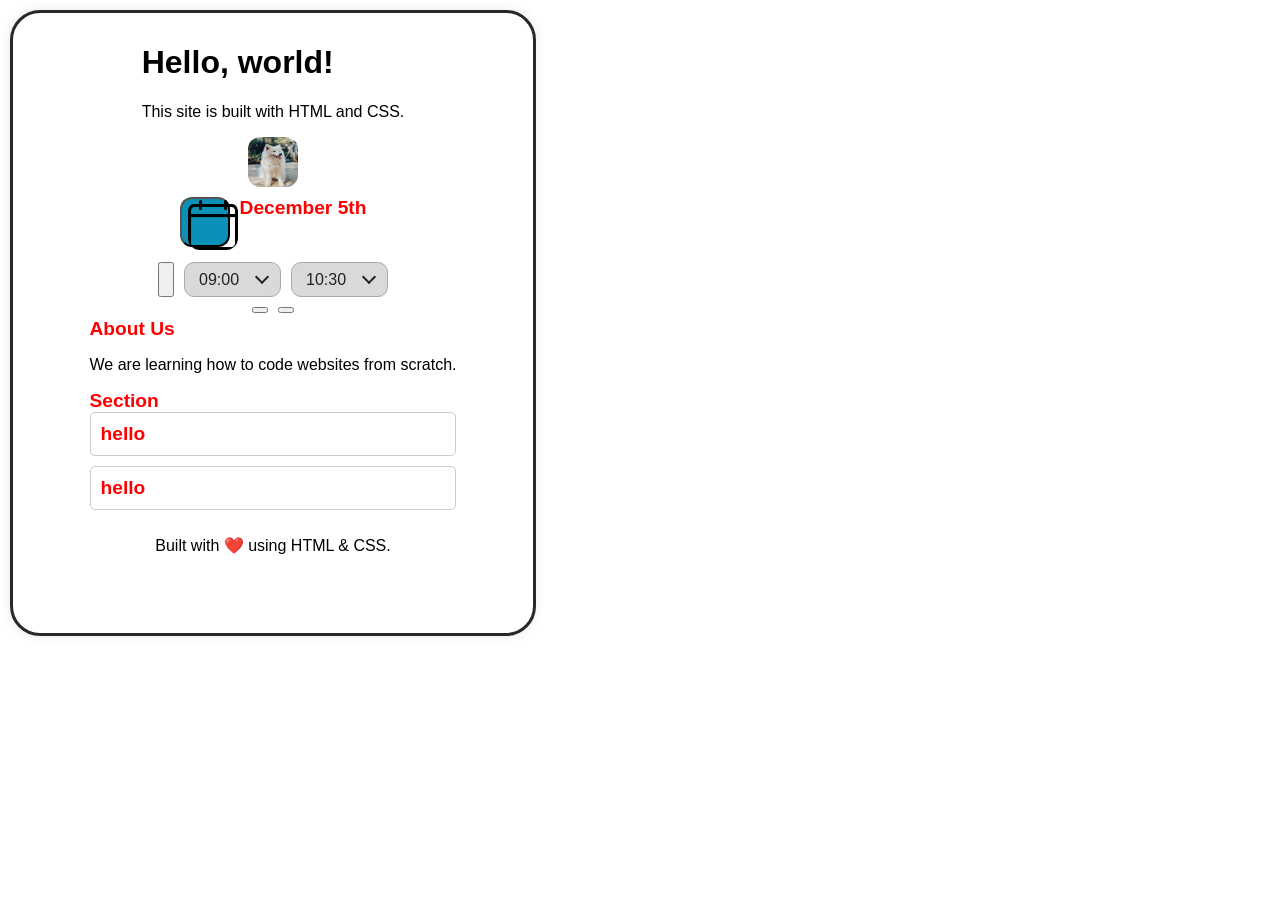
<file: index.html>
<!DOCTYPE html>
<html lang="en">
<head>
  <meta charset="UTF-8">
  <meta name="viewport" content="width=device-width, initial-scale=1">
  <title>Happy dog</title>
  <link rel="stylesheet" href="styles.css"">
</head>
<body>
  <header>
    <h1>Hello, world!</h1>
    <p>This site is built with HTML and CSS.</p>
  </header>
  <main>
    <section>
      <section class="topThings">
        <!--arrow icon here-->
        <img src="dog.jpg" alt="dogPFP"></img>
        <section class="topThingsTop">
          <button class="calender" id="calender"><img src="calendar.png"></img></button>
          <h2 class="calenderDate"></h2>
        </section>
        <section class="topThingsBottom">
          <button id="TimeBtn"></button>
          <div class="time-range">
            <div class="select-wrap"><select id="start"></select></div>
            <div class="select-wrap"><select id="end"></select></div>
          </div>
        </section>
        <section class="topThingsOneAndMultiple">
          <button class="LeftOne" id="LeftOne"></button>
          <button class="RightOne" id="RightOne"></button>
        </section>
      </section>
    <section>
      <h2>About Us</h2>
      <p>We are learning how to code websites from scratch.</p>
    </section>
    <section class="workers">
      <h2>Section</h2>
      <div id="list">

      </div>
    </section>
  </main>
  <footer>
    <p>Built with ❤️ using HTML & CSS.</p>
  </footer>
  <script src="script.js">
    
  </script>               
</body>
</html>
</file>
<file: styles.css>
.workers {
    display: flex;
    flex-direction: column;

}
.worker {
    border: 1px solid #ccc;
    padding: 10px;
    margin-bottom: 10px;
    border-radius: 5px;
    max-width: 400px;
    justify-content: space-between;
}

.calender {
  width: 50px;
  height: 50px;
  border-radius: 12px;
  background-color: #0B91B8;
}

.calender img {
  color: white;
  width: 35px;
  height: 35px;
}

.topThings {
  display: flex;
  flex-direction: column;
  align-items: center;
}

.topThings img {
  width: 50px;
  height: 50px;
  border-radius: 12px;
}

.topThingsTop {
  display: flex;
  flex-direction: row;
  justify-content: center;
  margin: 10px;
  gap: 10px;
}

.topThingsBottom {
  display: flex;
  flex-direction: row;
  justify-content: center;
  margin: 5px;
  gap: 10px;
}

.topThingsOneAndMultiple {
  display: flex;
  flex-direction: row;
  justify-content: center;
  margin: 5px;
  gap: 10px;
}

.time-range {
  display: flex;
  gap: 10px;
}

.select-wrap {
  position: relative;
}

.select-wrap select {
  appearance: none;
  -webkit-appearance: none;
  background: #d9d9d9;
  border: 1px solid #aaa;
  border-radius: 10px;
  padding: 8px 40px 8px 14px;
  font-size: 16px;
  color: #222;
  cursor: pointer;
}

.select-wrap::after {
  content: "";
  position: absolute;
  right: 14px;
  top: 50%;
  width: 8px;
  height: 8px;
  border-right: 2px solid #222;
  border-bottom: 2px solid #222;
  transform: translateY(-70%) rotate(45deg);
  pointer-events: none;
}

h2 {
    color: red;
    margin: 0;
    font-size: 1.2em;
}

body {
    background-color: #f0f0f0;
    font-family: Arial, sans-serif;
    margin: 0;
    padding: 0;
    display: flex;
    flex-direction: column;
    align-items: center;
    
    height: 100vh;
    border: 3px solid #292828;
    border-radius: 30px;
    padding: 10px;
    margin: 10px;
    box-shadow: 0 0 10px 0 rgba(0, 0, 0, 0.1);
    background-color: #fff;
    width: 40%;
    max-width: 500px;
    height: 600px;
    max-height: 800px;
    overflow: auto;
}
</file>
